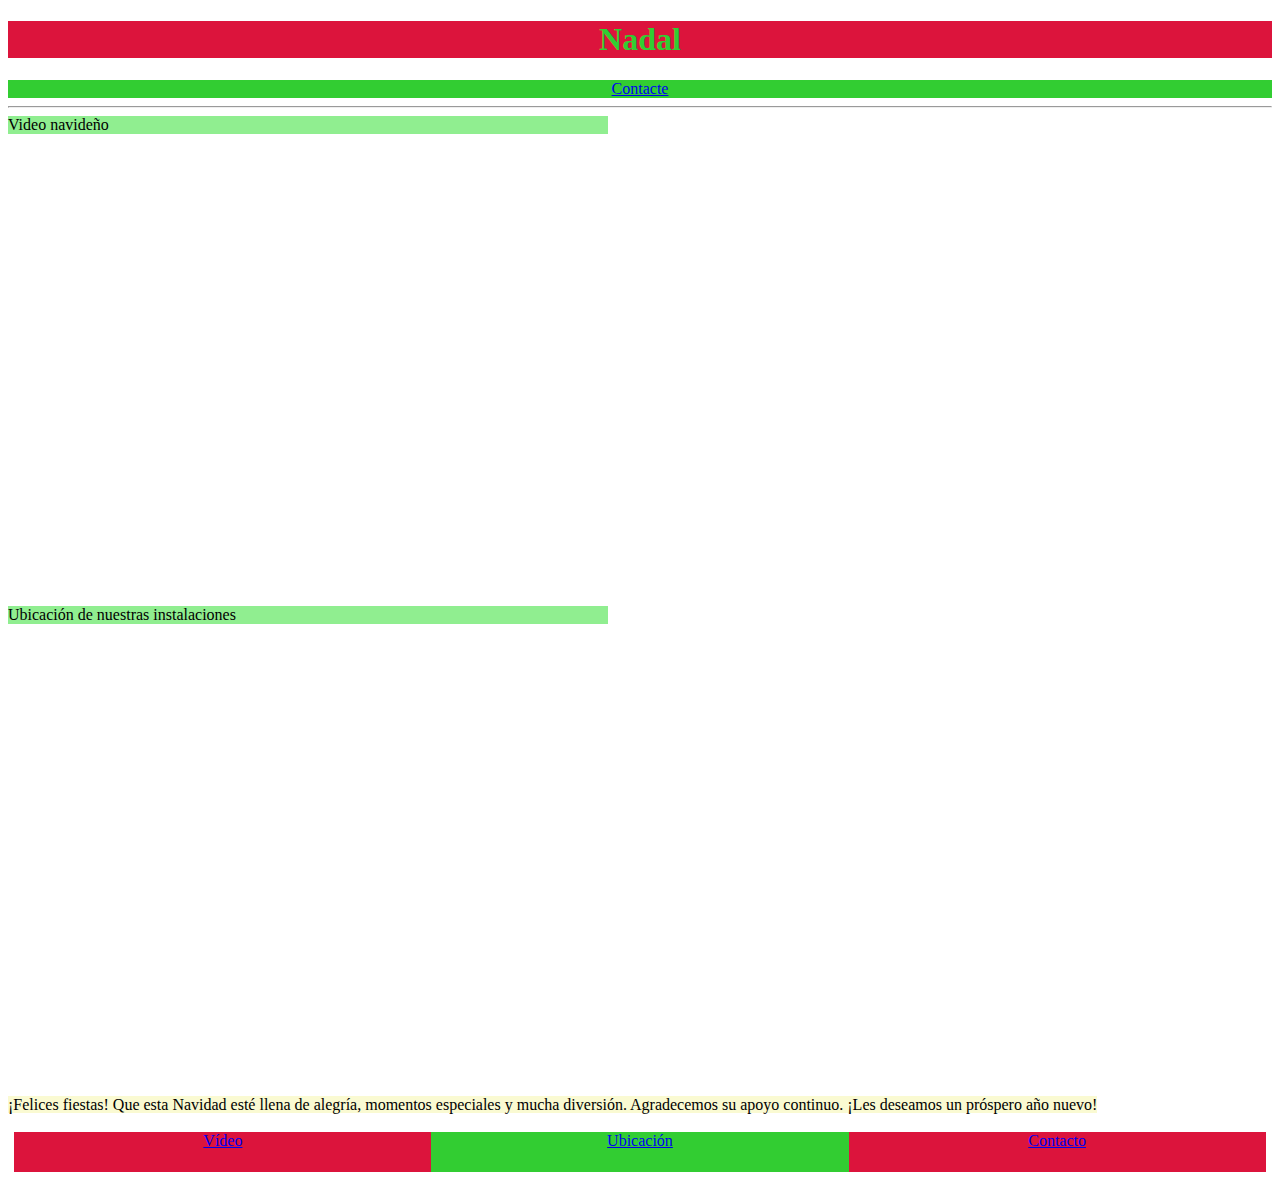
<file: index.html>
<!DOCTYPE html>
<html lang="en">
<head>
    <meta charset="UTF-8">
    <meta name="viewport" content="width=device-width, initial-scale=1.0">
    <title>Nadal</title>
    <link rel="stylesheet" href="style.css">
</head>
<body>
    <header>
        <center><h1>Nadal</h1></center>
    </header>
    <nav class="contacte">
       <center><a  href="contacte.html">Contacte</a></center>
    </nav>
    <hr>
    <section>
      <div class="bloque">Video navideño</div><iframe width="600" height="450" src="https://www.youtube.com/embed/esLVUGpgiRw?si=h5wtRnpdTR2auCin" title="YouTube video player" frameborder="0" allow="accelerometer; autoplay; clipboard-write; encrypted-media; gyroscope; picture-in-picture; web-share" allowfullscreen></iframe>
    <br> <br>
      <Div class="bloque">Ubicación de nuestras instalaciones</Div><iframe src="https://www.google.com/maps/embed?pb=!1m18!1m12!1m3!1d3080.316803217957!2d-0.33443622403588563!3d39.46217117160907!2m3!1f0!2f0!3f0!3m2!1i1024!2i768!4f13.1!3m3!1m2!1s0xd60485c30e34a19%3A0x98f8d2cea8daa636!2sInstitut%20d&#39;Educaci%C3%B3%20Secund%C3%A0ria%20El%20Grau!5e0!3m2!1sca!2ses!4v1702545418811!5m2!1sca!2ses" width="600" height="450" style="border:0;" allowfullscreen="" loading="lazy" referrerpolicy="no-referrer-when-downgrade"></iframe>   
    </section>
      <br>



<section>
<div class="linea">¡Felices fiestas! Que esta Navidad esté llena de alegría, momentos especiales y mucha diversión. Agradecemos su apoyo continuo. ¡Les deseamos un próspero año nuevo!</div>  
</section>

<br>


<footer>
 <center> <div class="rojo"><a href="https://www.youtube.com/watch?v=esLVUGpgiRw">Vídeo</a></div><div class="verde"><a href="https://maps.app.goo.gl/byD427qmVeX3C3CU9">Ubicación</a></div><div class="rojo"><a href="contacte.html">Contacto</a></div></center>

</footer>


</body>
</html>
</file>
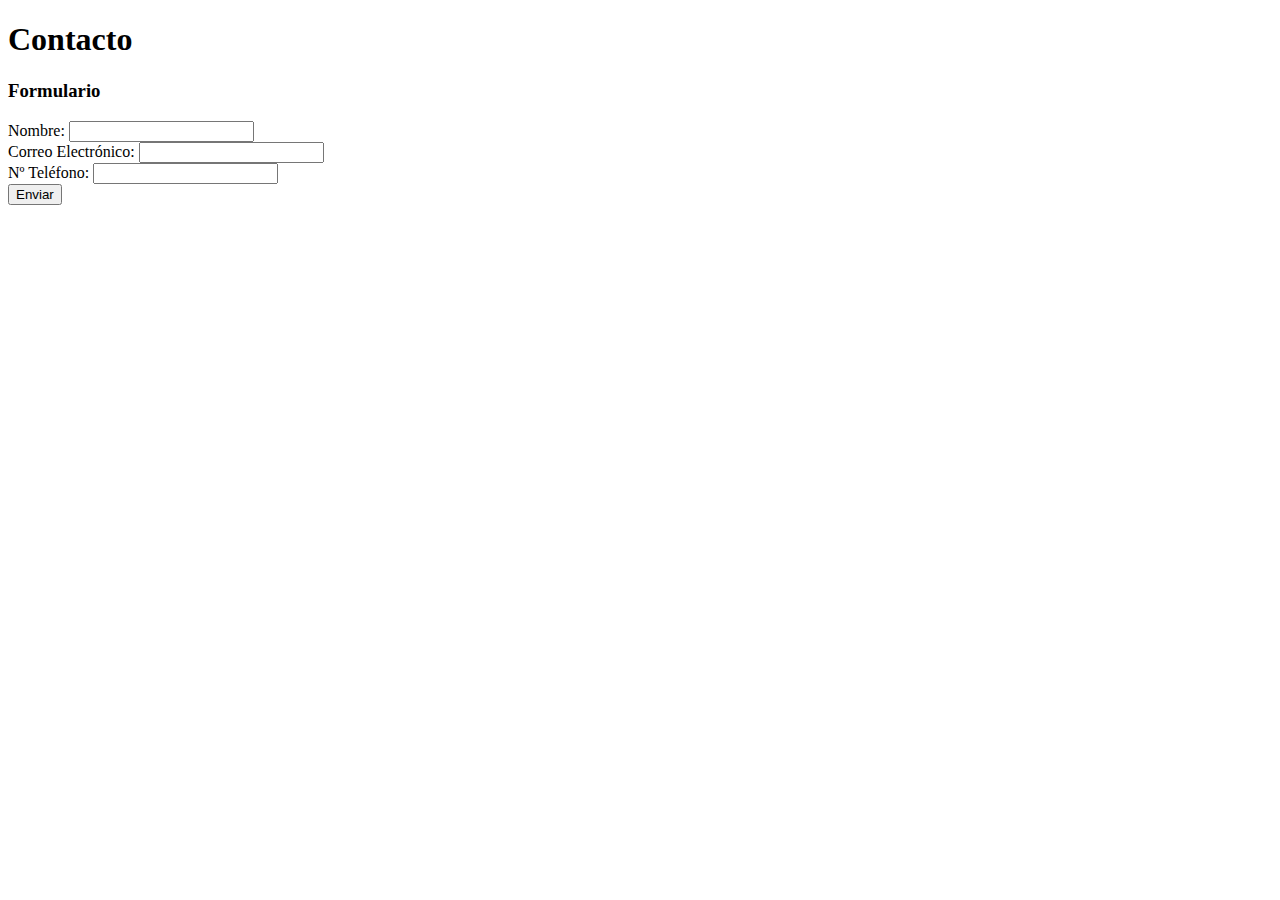
<file: contacte.html>
<!DOCTYPE html>
<html lang="en">
<head>
    <meta charset="UTF-8">
    <meta name="viewport" content="width=device-width, initial-scale=1.0">
    <title>Document</title>
</head>
<body>
    <header>
        <h1>Contacto</h1>
        <h3>Formulario</h3>
    </header>
    <form action="#" method="post">
        <label for="nombre">Nombre:</label>
        <input type="text" id="nombre" name="nombre" required>

        <br>

        <label for="email">Correo Electrónico:</label>
        <input type="email" id="email" name="email" required>

        <br>

        <label for="numero">Nº Teléfono:</label>
        <input type="text" id="numero" name="nomuero" required>

        <br>

        <input type="submit" value="Enviar">
    </form>
</body>
</html>
</file>
<file: style.css>
nav.contacte {
    background-color: limegreen;
    
}
header{
    background-color: crimson;
    color: limegreen;
}


div.rojo {
    background-color: crimson;
    width: 33%;
    height: 40px;
   display: inline-block;
}

div.verde {
    background-color: limegreen;
    width: 33%;
    height: 40px;
    display: inline-block;
}

div.bloque {
    display: block;
    background-color: lightgreen;
    width: 600px;
}



div.linea {
    background-color: lightgoldenrodyellow;
    display: inline;
}
</file>
